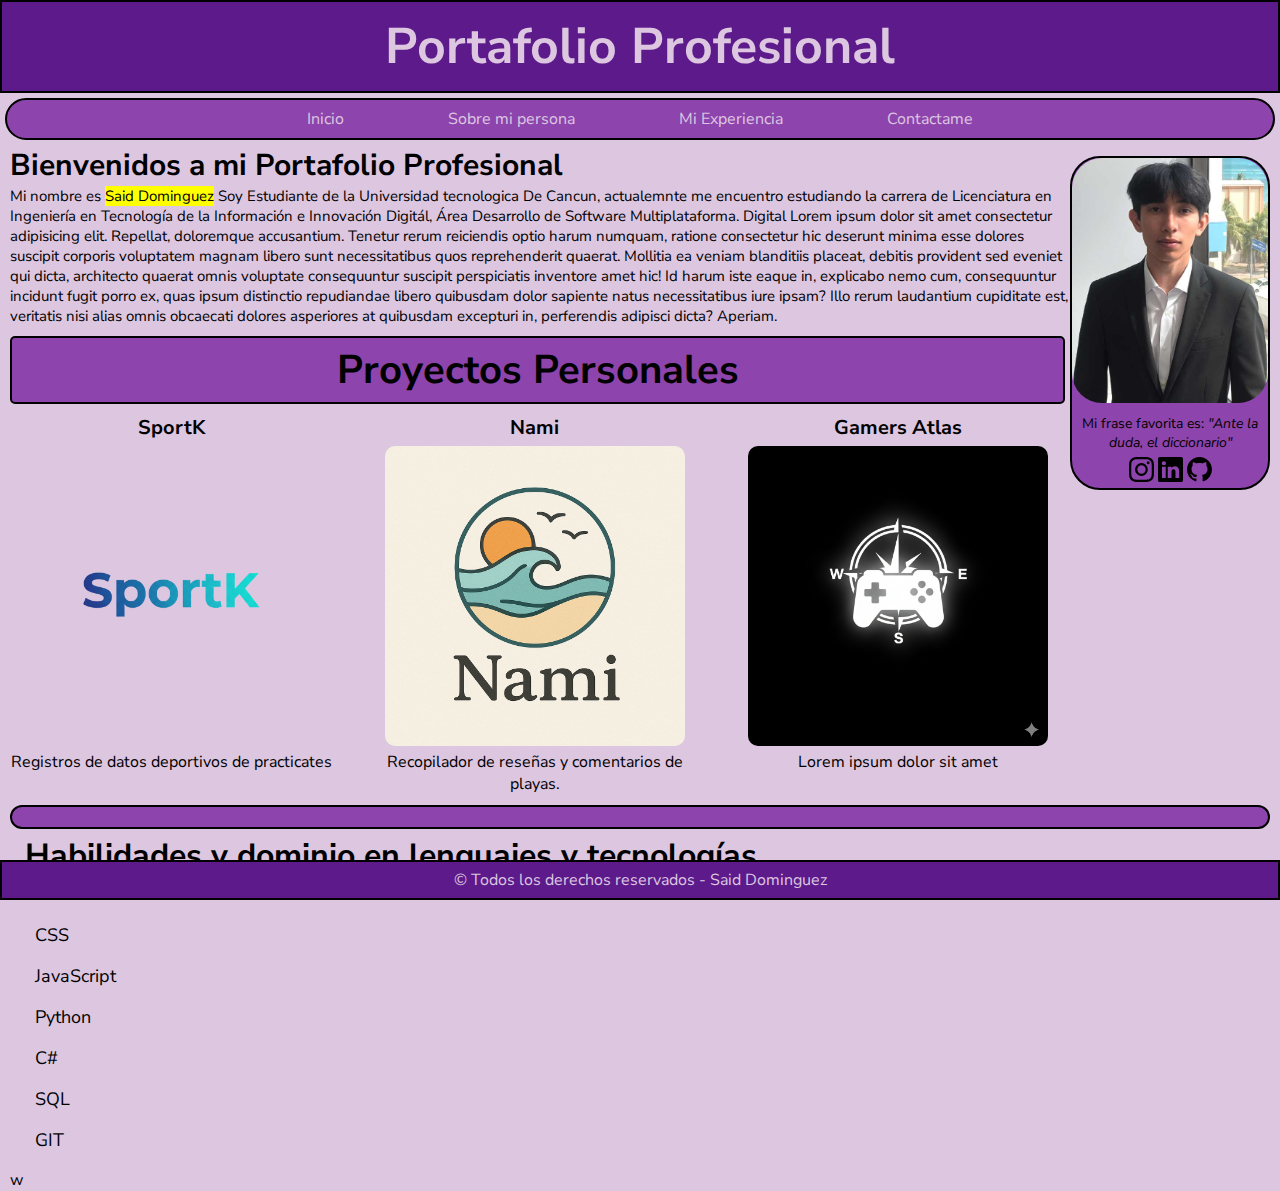
<file: index.html>
<!DOCTYPE html>
<html lang="es">



<head>
    <meta charset="UTF-8">
    <meta name="viewport" content="width=device-width, initial-scale=1.0">
    <link rel="stylesheet" href="css/main.css">
    <title>Portafolio profecional | Said Dominguez</title>
    <link rel="icon" href="images/favicon.png">
</head>

<!------------------------------------------------------------------------------------------------------------------------------------------------------------------------------------------->

<body>
    <header>
        <h1>Portafolio Profesional</h1>
    </header>

    <!------------------------------------------------------------------------------------------------------------------------------------------------------------------------------------------->

    <nav>
        <a href="#">Inicio</a>
        <a href="#">Sobre mi persona</a>
        <a href="#">Mi Experiencia</a>
        <a href="contactame.html">Contactame</a>
    </nav>

    <!------------------------------------------------------------------------------------------------------------------------------------------------------------------------------------------->

    <main>
        <div id=texto-bienvenida>

            <h2>
                Bienvenidos a mi Portafolio Profesional
            </h2>

            <p>
                Mi nombre es <mark>Said Dominguez</mark> Soy Estudiante de la Universidad tecnologica De Cancun,
                actualemnte me encuentro estudiando la carrera de Licenciatura en Ingeniería en Tecnología de la
                Información e Innovación Digitál, Área Desarrollo de Software Multiplataforma.
                Digital Lorem ipsum dolor sit amet consectetur adipisicing elit. Repellat, doloremque accusantium.
                Tenetur rerum reiciendis optio harum numquam, ratione consectetur hic deserunt minima esse dolores
                suscipit corporis voluptatem magnam libero sunt necessitatibus quos reprehenderit quaerat. Mollitia ea
                veniam blanditiis placeat, debitis provident sed eveniet qui dicta, architecto quaerat omnis voluptate
                consequuntur suscipit perspiciatis inventore amet hic! Id harum iste eaque in, explicabo nemo cum,
                consequuntur incidunt fugit porro ex, quas ipsum distinctio repudiandae libero quibusdam dolor sapiente
                natus necessitatibus iure ipsam? Illo rerum laudantium cupiditate est, veritatis nisi alias omnis
                obcaecati dolores asperiores at quibusdam excepturi in, perferendis adipisci dicta? Aperiam.
            </p>

        </div>

        <div id="contenedor-perfil">
            <img src="images/Foto-Perfil.jpg" id=foto-perfil alt="Foto de perfil">

            <p id="frase">Mi frase favorita es: <em>"Ante la duda, el diccionario"</em></p>

            <div id=imagenes-redes-sociales>
                <a href="https://www.instagram.com/chikinarachi/">
                    <svg xmlns="http://www.w3.org/2000/svg" width="25" height="25" class="bi bi-instagram"
                        viewBox="0 0 16 16">
                        <path
                            d="M8 0C5.829 0 5.556.01 4.703.048 3.85.088 3.269.222 2.76.42a3.9 3.9 0 0 0-1.417.923A3.9 3.9 0 0 0 .42 2.76C.222 3.268.087 3.85.048 4.7.01 5.555 0 5.827 0 8.001c0 2.172.01 2.444.048 3.297.04.852.174 1.433.372 1.942.205.526.478.972.923 1.417.444.445.89.719 1.416.923.51.198 1.09.333 1.942.372C5.555 15.99 5.827 16 8 16s2.444-.01 3.298-.048c.851-.04 1.434-.174 1.943-.372a3.9 3.9 0 0 0 1.416-.923c.445-.445.718-.891.923-1.417.197-.509.332-1.09.372-1.942C15.99 10.445 16 10.173 16 8s-.01-2.445-.048-3.299c-.04-.851-.175-1.433-.372-1.941a3.9 3.9 0 0 0-.923-1.417A3.9 3.9 0 0 0 13.24.42c-.51-.198-1.092-.333-1.943-.372C10.443.01 10.172 0 7.998 0zm-.717 1.442h.718c2.136 0 2.389.007 3.232.046.78.035 1.204.166 1.486.275.373.145.64.319.92.599s.453.546.598.92c.11.281.24.705.275 1.485.039.843.047 1.096.047 3.231s-.008 2.389-.047 3.232c-.035.78-.166 1.203-.275 1.485a2.5 2.5 0 0 1-.599.919c-.28.28-.546.453-.92.598-.28.11-.704.24-1.485.276-.843.038-1.096.047-3.232.047s-2.39-.009-3.233-.047c-.78-.036-1.203-.166-1.485-.276a2.5 2.5 0 0 1-.92-.598 2.5 2.5 0 0 1-.6-.92c-.109-.281-.24-.705-.275-1.485-.038-.843-.046-1.096-.046-3.233s.008-2.388.046-3.231c.036-.78.166-1.204.276-1.486.145-.373.319-.64.599-.92s.546-.453.92-.598c.282-.11.705-.24 1.485-.276.738-.034 1.024-.044 2.515-.045zm4.988 1.328a.96.96 0 1 0 0 1.92.96.96 0 0 0 0-1.92m-4.27 1.122a4.109 4.109 0 1 0 0 8.217 4.109 4.109 0 0 0 0-8.217m0 1.441a2.667 2.667 0 1 1 0 5.334 2.667 2.667 0 0 1 0-5.334" />
                    </svg></a>

                <a href="https://www.linkedin.com/in/said-dominguez-28666b394/">
                    <svg xmlns="http://www.w3.org/2000/svg" width="25" height="25" class="bi bi-linkedin"
                        viewBox="0 0 16 16">
                        <path
                            d="M0 1.146C0 .513.526 0 1.175 0h13.65C15.474 0 16 .513 16 1.146v13.708c0 .633-.526 1.146-1.175 1.146H1.175C.526 16 0 15.487 0 14.854zm4.943 12.248V6.169H2.542v7.225zm-1.2-8.212c.837 0 1.358-.554 1.358-1.248-.015-.709-.52-1.248-1.342-1.248S2.4 3.226 2.4 3.934c0 .694.521 1.248 1.327 1.248zm4.908 8.212V9.359c0-.216.016-.432.08-.586.173-.431.568-.878 1.232-.878.869 0 1.216.662 1.216 1.634v3.865h2.401V9.25c0-2.22-1.184-3.252-2.764-3.252-1.274 0-1.845.7-2.165 1.193v.025h-.016l.016-.025V6.169h-2.4c.03.678 0 7.225 0 7.225z" />
                    </svg></a>


                <a href="https://github.com/WonheeLover">
                    <svg xmlns="https://github.com/WonheeLover" width="25" height="25" class="bi bi-github"
                        viewBox="0 0 16 16">
                        <path
                            d="M8 0C3.58 0 0 3.58 0 8c0 3.54 2.29 6.53 5.47 7.59.4.07.55-.17.55-.38 0-.19-.01-.82-.01-1.49-2.01.37-2.53-.49-2.69-.94-.09-.23-.48-.94-.82-1.13-.28-.15-.68-.52-.01-.53.63-.01 1.08.58 1.23.82.72 1.21 1.87.87 2.33.66.07-.52.28-.87.51-1.07-1.78-.2-3.64-.89-3.64-3.95 0-.87.31-1.59.82-2.15-.08-.2-.36-1.02.08-2.12 0 0 .67-.21 2.2.82.64-.18 1.32-.27 2-.27s1.36.09 2 .27c1.53-1.04 2.2-.82 2.2-.82.44 1.1.16 1.92.08 2.12.51.56.82 1.27.82 2.15 0 3.07-1.87 3.75-3.65 3.95.29.25.54.73.54 1.48 0 1.07-.01 1.93-.01 2.2 0 .21.15.46.55.38A8.01 8.01 0 0 0 16 8c0-4.42-3.58-8-8-8" />
                    </svg></a>
            </div>
        </div>

        <!------------------------------------------------------------------------------------------------------------------------------------------------------------------------------------------->



        <!------------------------------------------------------------------------------------------------------------------------------------------------------------------------------------------->

        <div id="proyectos-personales">

            <h1>
                Proyectos Personales
            </h1>

        </div>


        <div id="proyectos-ordenados">

            <article class="proyectos">
                <p class="nombre-proyecto"><strong>
                        SportK
                </p></strong>
                <img src="images/sportk-logo.png" alt="Proyecto SportK">
                <p>
                    Registros de datos deportivos de practicates
                </p>
            </article>

            <article class="proyectos">
                <p class="nombre-proyecto"><strong>
                        Nami
                </p></strong>
                <img src="images/nami-logo.png" alt="Proyecto Nami">
                <p>
                    Recopilador de reseñas y comentarios de playas.
                </p>
            </article>

            <article class="proyectos">
                <p class="nombre-proyecto"><strong>
                        Gamers Atlas
                </p></strong>
                <img src="images/gamers-atlas-logo.png" alt="Proyecto Gamers Atlas">
                <p>
                    Lorem ipsum dolor sit amet
                </p>
            </article>
        </div>

        <div class=linea-separacaion></div>

        <div id="contenedor-barras-info">
            <h1 id="habilidades-y-dominio">
                Habilidades y dominio en lenguajes y tecnologías
            </h1>

            <div class="progreso">
                <p>HTML</p>
                <div class="progress__bar" style="--width:45%">
                    <div class="progress__shadow"></div>
                </div>
            </div>

            <div class="progreso">
                <p>CSS</p>
                <div class="progress__bar" style="--width:55%">
                    <div class="progress__shadow"></div>
                </div>
            </div>

            <div class="progreso">
                <p>JavaScript</p>
                <div class="progress__bar" style="--width:25%">
                    <div class="progress__shadow"></div>
                </div>
            </div>

            <div class="progreso">
                <p>Python</p>
                <div class="progress__bar" style="--width:10%">
                    <div class="progress__shadow"></div>
                </div>
            </div>

            <div class="progreso">
                <p>C#</p>
                <div class="progress__bar" style="--width:25%">
                    <div class="progress__shadow"></div>
                </div>
            </div>

            <div class="progreso">
                <p>SQL</p>
                <div class="progress__bar" style="--width:20%">
                    <div class="progress__shadow"></div>
                </div>
            </div>

            <div class="progreso">
                <p>GIT</p>
                <div class="progress__bar" style="--width:30%">
                    <div class="progress__shadow"></div>
                </div>
            </div>w
        </div>

        <!------------------------------------------------------------------------------------------------------------------------------------------------------------------------------------------->

    </main>

    <!------------------------------------------------------------------------------------------------------------------------------------------------------------------------------------------->

    <footer>

        <p>&copy; Todos los derechos reservados - Said Dominguez</p>

    </footer>

    <!------------------------------------------------------------------------------------------------------------------------------------------------------------------------------------------->

</body>

</html>
</file>
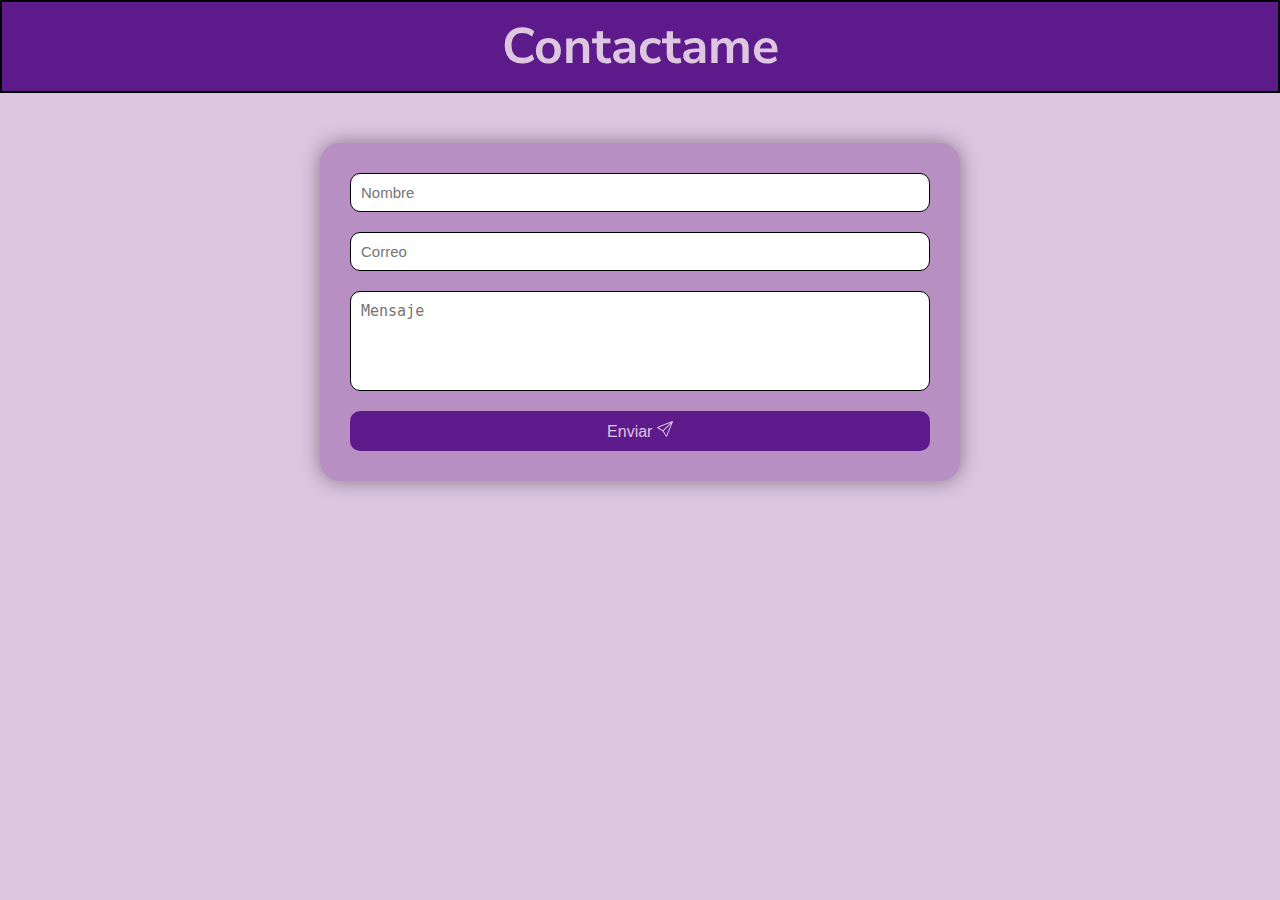
<file: contactame.html>
<!DOCTYPE html>
<html lang="es">

<head>
    <meta charset="UTF-8">
    <meta name="viewport" content="width=device-width, initial-scale=1.0">
    <link rel="stylesheet" href="css/main.css">
    <title>Portafolio profecional | Said Dominguez</title>
    <link rel="icon" href="images/favicon.png">
</head>

<body>
    <header>
        <h1>Contactame</h1>
    </header>

    <div id="cubo">
        <input type="text" placeholder="Nombre">
        <input type="text" placeholder="Correo">
        <textarea placeholder="Mensaje"></textarea>
        <button>
            Enviar
            <svg xmlns="http://www.w3.org/2000/svg" width="16" height="16" fill="currentColor" class="bi bi-send"
                viewBox="0 0 16 16">
                <path
                    d="M15.854.146a.5.5 0 0 1 .11.54l-5.819 14.547a.75.75 0 0 1-1.329.124l-3.178-4.995L.643 7.184a.75.75 0 0 1 .124-1.33L15.314.037a.5.5 0 0 1 .54.11ZM6.636 10.07l2.761 4.338L14.13 2.576zm6.787-8.201L1.591 6.602l4.339 2.76z" />
            </svg>
        </button>

    </div>

</body>

</html>
</file>
<file: css/main.css>
@import url('https://fonts.googleapis.com/css2?family=DM+Serif+Text:ital@0;1&family=Funnel+Sans:ital,wght@0,300..800;1,300..800&family=Nunito+Sans:ital,opsz,wght@0,6..12,200..1000;1,6..12,200..1000&family=Ubuntu:ital,wght@0,300;0,400;0,500;0,700;1,300;1,400;1,500;1,700&display=swap');

* {
    margin: 0;
    padding: 0;
    box-sizing: border-box;
}

header {
    background-color: #5D1A8B;
    text-align: center;
    padding: 8px;
    border: 2px solid #000000;
    color: #DCC6E0;
    font-size: 25px;
    font-family: "Nunito Sans", sans-serif;
}

body {
    background-color: #DCC6E0;
    font-family: "Nunito Sans", sans-serif;
}


footer {
    background-color: #5D1A8B;
    text-align: center;
    padding: 8px;
    border: 2px solid #000000;
    color: #DCC6E0;
    display: flex;
    align-items: center;
    justify-content: center;
}

footer {
    position: fixed;
    bottom: 0;
    width: 100%;
    height: 40px;
}

nav {
    background-color: #8E44AD;
    text-align: center;
    padding: 8px;
    border-radius: 50px;
    margin: 5px;
    border: 2px solid #000000;
    overflow: hidden
}


nav a {
    margin: 0 50px;
    color: #DCC6E0;
    text-decoration: none;
}

nav a:hover {
    background-color: #b668d8;
    padding: 5px;
    border-radius: 5px;
    transition: 0.3s;
}

#texto-bienvenida {
    margin-left: 10px;
    margin-bottom: 10px;
    font-size: 20px;
    margin-right: 210px;
}

#texto-bienvenida p {
    font-size: 15px;
}

#contenedor-perfil {
    float: right;
    text-align: center;
    width: 200px;
    margin-right: 10px;
    margin-top: -180px;
    border: 2px solid #000000;
    border-radius: 30px;
    background-color: #8E44AD;
}

#foto-perfil {
    width: 100%;
    border-radius: 30px;
    margin-bottom: 5px;
}

#frase {
    font-size: 14px;
    margin: 0 0 5px 0;
}

#proyectos-personales {
    margin-left: 10px;
    font-size: 20px;
    background-color: #8E44AD;
    border-radius: 5px;
    margin-right: 215px;
    text-align: center;
    padding: 5px;
    border: 2px solid #000000;
    overflow: hidden;
}




#proyectos-ordenados {
    display: flex;
    gap: 20px;
    flex-wrap: nowrap;
    justify-content: center;
}

#proyectos-ordenados>article {
    display: flex;
    flex-direction: column;
    align-items: center;
    width: 500px;
    padding: 10px;
    overflow: hidden;
}

#proyectos-ordenados>article>img {
    width: 300px;
    aspect-ratio: 1 / 1;
    border-radius: 10px;

}

.nombre-proyecto {
    font-size: 20px;
    text-align: center;
    margin-bottom: 5px;
}

#proyectos-ordenados>article p:last-of-type {
    text-align: center;
    margin-top: 5px;
}



.linea-separacaion {
    margin: 20px 0;
    border-radius: 100px;
    padding: 10px;
    background-color: #8E44AD;
    border: 2px solid #000000;
    margin: 0 10px 0 10px;
}

#habilidades-y-dominio {
    margin: 0 10px 0 10px;
    padding: 5px;
    border-radius: 100px;
    font-family: "Nunito Sans", sans-serif;
}

#contenedor-barras-info {
    margin: 0 10px 0px 10px;
}

#contenedor-barras-info p {
    font-size: 18px;
    margin-left: 25px;
}

.progress__bar {
    position: relative;
    height: 7px;
    width: 0;
    border-radius: 10px;
    background: linear-gradient(270deg,
            #2C003E, #5D1A8B, #8E44AD, #B78FC3,
            #2C003E, #5D1A8B, #8E44AD, #B78FC3);
    background-size: 400% 100%;
    animation:
        widthAnim 2s forwards,
        moverGradiente 4s linear infinite;
    margin-bottom: 10px;
}

@keyframes widthAnim {
    from {
        width: 0;
    }

    to {
        width: var(--width);
    }
}

@keyframes moverGradiente {
    0% {
        background-position: 0% 0%;
    }

    5% {
        background-position: 5% 0%;
    }

    10% {
        background-position: 10% 0%;
    }

    15% {
        background-position: 15% 0%;
    }

    20% {
        background-position: 20% 0%;
    }

    25% {
        background-position: 25% 0%;
    }

    30% {
        background-position: 30% 0%;
    }

    35% {
        background-position: 35% 0%;
    }

    40% {
        background-position: 40% 0%;
    }

    45% {
        background-position: 45% 0%;
    }

    50% {
        background-position: 50% 0%;
    }

    55% {
        background-position: 55% 0%;
    }

    60% {
        background-position: 60% 0%;
    }

    65% {
        background-position: 65% 0%;
    }

    70% {
        background-position: 70% 0%;
    }

    75% {
        background-position: 75% 0%;
    }

    80% {
        background-position: 80% 0%;
    }

    85% {
        background-position: 85% 0%;
    }

    90% {
        background-position: 90% 0%;
    }

    95% {
        background-position: 95% 0%;
    }

    100% {
        background-position: 100% 0%;
    }
}


/*----------------------------------------------------------------------------------------------------------------------------------------*/

body {
    background-color: #DCC6E0;
    font-family: "Nunito Sans", sans-serif;
    margin: 0;
    padding: 0;
}

header {
    background-color: #5D1A8B;
    color: #DCC6E0;
    text-align: center;
    padding: 10px;
    border: 2px solid #000000;
    font-size: 25px;
}

#cubo {
    width: 50%;
    background-color: #B78FC3;
    border-radius: 20px;
    box-shadow: 0 0 20px rgba(0, 0, 0, 0.4);
    margin: 50px auto;
    padding: 30px;
    display: flex;
    flex-direction: column;
    gap: 20px;

}

.campo {
    width: 100%;
}

.campo p {
    font-size: 16px;
    margin-bottom: 5px;
    color: #2C003E;
    font-weight: bold;
}

#cubo input,
#cubo textarea {
    width: 100%;
    padding: 10px;
    border-radius: 10px;
    border: 1px solid #000;
    font-size: 15px;
    background-color: #fff;
}

#cubo textarea {
    height: 100px;
    resize: none;

}

.opciones {
    display: flex;
    gap: 20px;
}

.radio-opcion {

    align-items: center;
    background-color: #8E44AD;
    color: #DCC6E0;
    padding: 8px 30px;
    border-radius: 10px;
    cursor: pointer;
    transition: 0.3s;
}

.radio-opcion:hover {
    background-color: #b668d8;
}

.radio-opcion input {
    display: none;
}

.radio-opcion {
    display: flex;
    align-items: center;
    justify-content: center;
    background-color: #8E44AD;
    color: #DCC6E0;
    padding: 10px 30px;
    border-radius: 10px;
    cursor: pointer;
    transition: 0.3s;
    font-weight: normal;
}

.radio-opcion:has(input:checked) {
    background-color: #5D1A8B;
    color: #fff;
    text-decoration: underline;
}

button {
    background-color: #5D1A8B;
    color: #DCC6E0;
    border: none;
    padding: 10px 0;
    width: 100%;
    border-radius: 10px;
    cursor: pointer;
    font-size: 16px;
}

button:hover {
    background-color: #8E44AD;
    transition: 0.3s;
}

footer {
    background-color: #5D1A8B;
    color: #DCC6E0;
    text-align: center;
    padding: 10px;
    border: 2px solid #000;
    margin-top: 50px;
}
</file>
